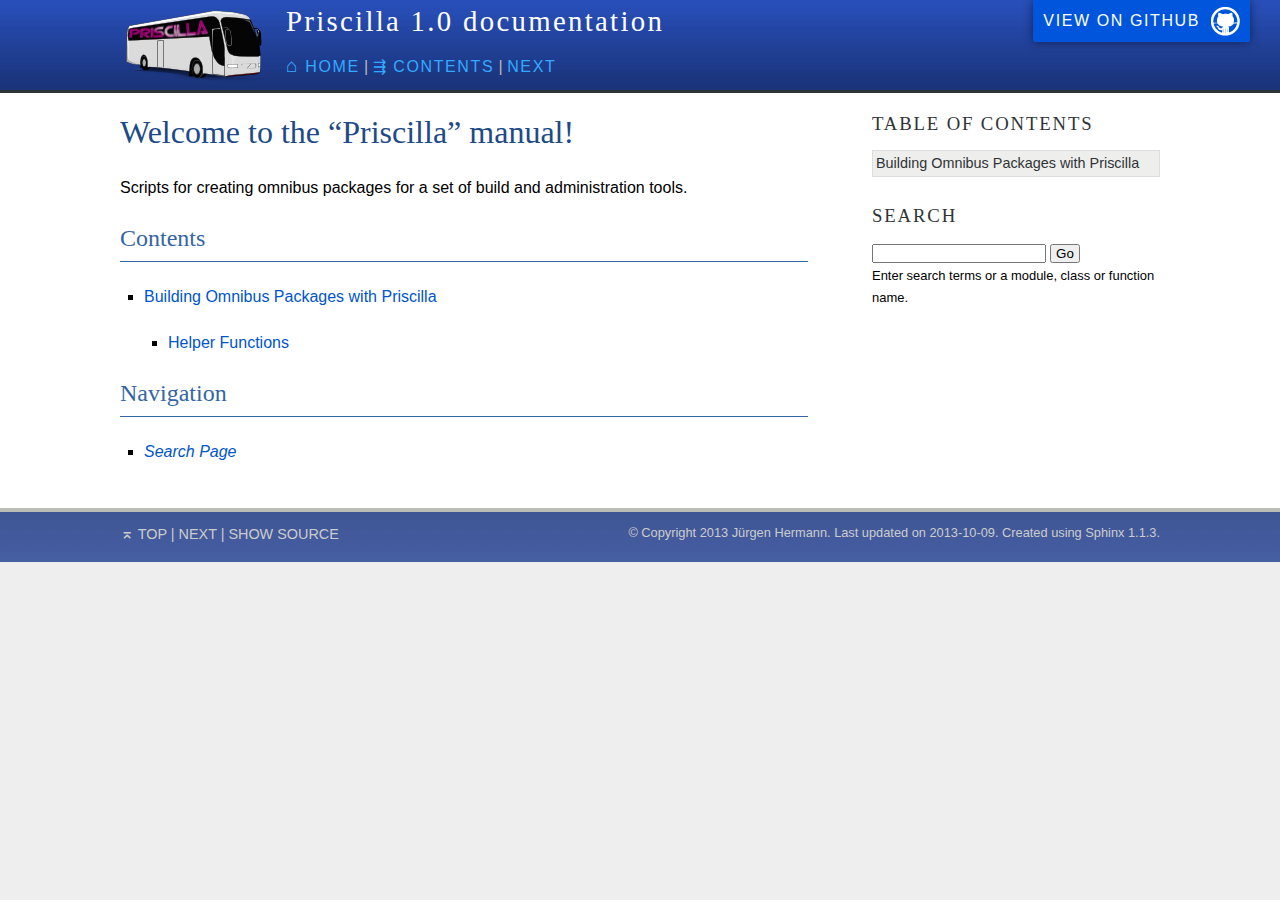
<file: index.html>
<!DOCTYPE html PUBLIC "-//W3C//DTD XHTML 1.0 Transitional//EN"
  "http://www.w3.org/TR/xhtml1/DTD/xhtml1-transitional.dtd">


<html xmlns="http://www.w3.org/1999/xhtml">
  <head>
    <meta http-equiv="Content-Type" content="text/html; charset=utf-8" />
    
    <title>Welcome to the “Priscilla” manual! &mdash; Priscilla 1.0 documentation</title>
    
    <link rel="stylesheet" href="_static/agogo.css" type="text/css" />
    <link rel="stylesheet" href="_static/pygments.css" type="text/css" />
    
    <script type="text/javascript">
      var DOCUMENTATION_OPTIONS = {
        URL_ROOT:    '',
        VERSION:     '1.0',
        COLLAPSE_INDEX: false,
        FILE_SUFFIX: '.html',
        HAS_SOURCE:  true
      };
    </script>
    <script type="text/javascript" src="_static/jquery.js"></script>
    <script type="text/javascript" src="_static/underscore.js"></script>
    <script type="text/javascript" src="_static/doctools.js"></script>
    <link rel="shortcut icon" href="_static/priscilla-logo.ico"/>
    <link rel="top" title="Priscilla 1.0 documentation" href="#" />
    <link rel="next" title="Building Omnibus Packages with Priscilla" href="packaging.html" /> 
  </head>
  <body>
    <a name="top"></a>
    <div class="header-wrapper">
        <div class="header">
                <p class="logo"><a href="#">
                    <img class="logo" src="_static/priscilla-logo.png" alt="Logo"/>
                </a></p>
            <div class="headertitle"><a href="#">Priscilla 1.0 documentation</a></div>
            <div class="rel">
                <a href="/" title="Home"><big>⌂</big> Home</a>  |
                <a href="#">⇶ Contents</a>  |
                <a href="packaging.html" title="Building Omnibus Packages with Priscilla"
                    accesskey="N">next</a>
                    <a id="forkme_banner" href="https://github.com/jhermann/priscilla">View on GitHub</a>
            </div>
         </div>
    </div>

    <div class="content-wrapper">
        <div class="content">
            <div class="document">
                    
      <div class="documentwrapper">
        <div class="bodywrapper">
          <div class="body">
            
  <div class="section" id="welcome-to-the-priscilla-manual">
<h1>Welcome to the “Priscilla” manual!<a class="headerlink" href="#welcome-to-the-priscilla-manual" title="Permalink to this headline">¶</a></h1>
<p>Scripts for creating omnibus packages for a set of build and administration tools.</p>
<div class="section" id="contents">
<h2>Contents<a class="headerlink" href="#contents" title="Permalink to this headline">¶</a></h2>
<div class="toctree-wrapper compound">
<ul>
<li class="toctree-l1"><a class="reference internal" href="packaging.html">Building Omnibus Packages with Priscilla</a><ul>
<li class="toctree-l2"><a class="reference internal" href="packaging.html#helper-functions">Helper Functions</a></li>
</ul>
</li>
</ul>
</div>
</div>
<div class="section" id="navigation">
<h2>Navigation<a class="headerlink" href="#navigation" title="Permalink to this headline">¶</a></h2>
<ul class="simple">
<li><a class="reference internal" href="search.html"><em>Search Page</em></a></li>
</ul>
</div>
</div>


          </div>
        </div>
      </div>
            </div>
            <div class="sidebar">
                    <h3>Table Of Contents</h3>
                    <ul>
<li class="toctree-l1"><a class="reference internal" href="packaging.html">Building Omnibus Packages with Priscilla</a></li>
</ul>

                    <h3 style="margin-top: 1.5em;">Search</h3>
                    <form class="search" action="search.html" method="get">
                        <input type="text" name="q" />
                        <input type="submit" value="Go" />
                        <input type="hidden" name="check_keywords" value="yes" />
                        <input type="hidden" name="area" value="default" />
                    </form>
                    <p class="searchtip" style="font-size: 90%">
                        Enter search terms or a module, class or function name.
                    </p>
            </div>
            <div class="clearer"></div>
        </div>
    </div>

    <div class="footer-wrapper">
        <div class="footer">
            <span class="left">
                <a href="#top"><big>⌅</big> Top</a>  |
                <a href="packaging.html" title="Building Omnibus Packages with Priscilla"
                    >next</a>
                     |
                    <a href="_sources/index.txt"
                         rel="nofollow">Show Source</a>
            </span>

            <span class="right">
                
    <div class="footer">
        &copy; Copyright 2013 Jürgen Hermann.
      Last updated on 2013-10-09.
      Created using <a href="http://sphinx.pocoo.org/">Sphinx</a> 1.1.3.
    </div>
            </span>
            <div class="clearer"></div>
        </div>
    </div>

  </body>
</html>
</file>
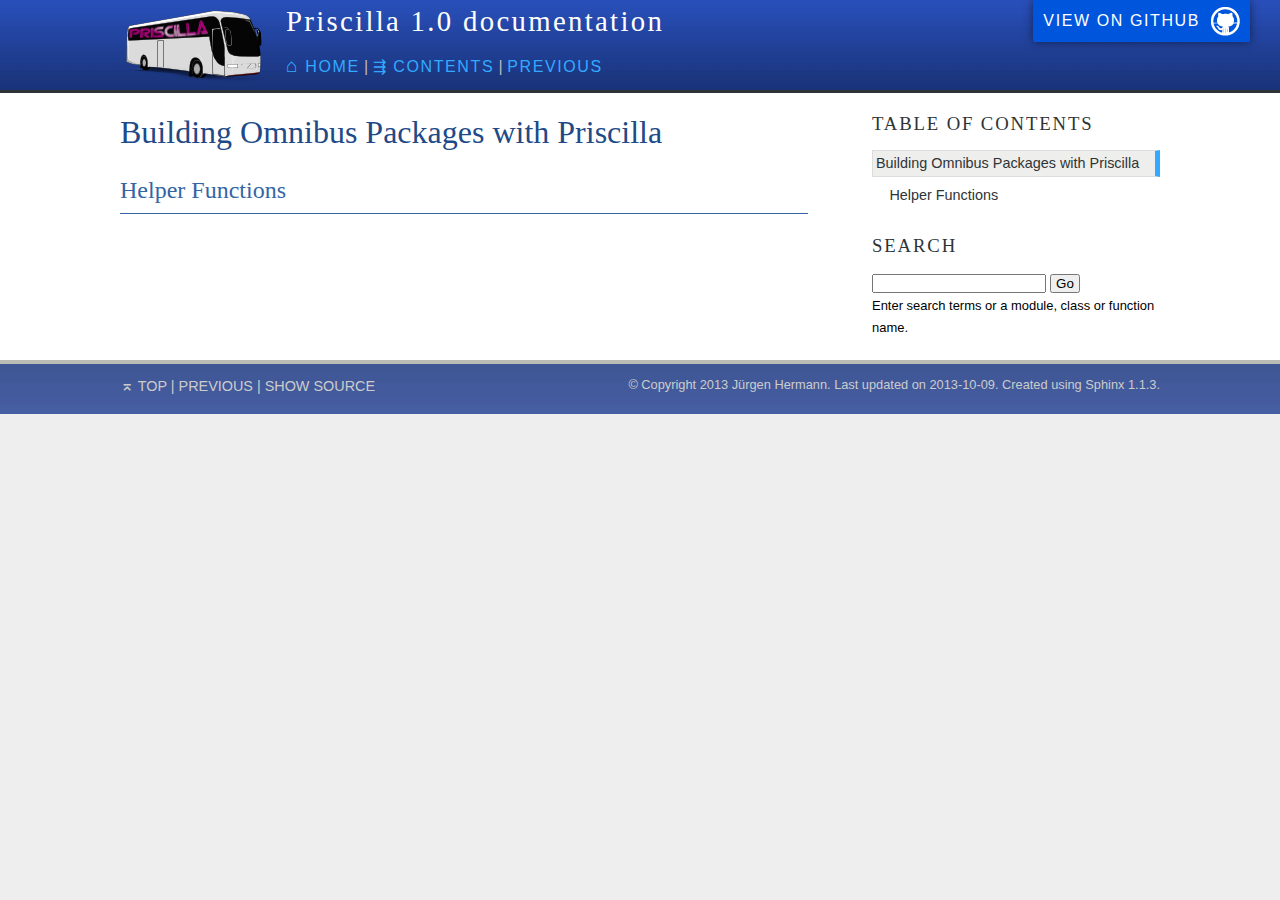
<file: packaging.html>
<!DOCTYPE html PUBLIC "-//W3C//DTD XHTML 1.0 Transitional//EN"
  "http://www.w3.org/TR/xhtml1/DTD/xhtml1-transitional.dtd">


<html xmlns="http://www.w3.org/1999/xhtml">
  <head>
    <meta http-equiv="Content-Type" content="text/html; charset=utf-8" />
    
    <title>Building Omnibus Packages with Priscilla &mdash; Priscilla 1.0 documentation</title>
    
    <link rel="stylesheet" href="_static/agogo.css" type="text/css" />
    <link rel="stylesheet" href="_static/pygments.css" type="text/css" />
    
    <script type="text/javascript">
      var DOCUMENTATION_OPTIONS = {
        URL_ROOT:    '',
        VERSION:     '1.0',
        COLLAPSE_INDEX: false,
        FILE_SUFFIX: '.html',
        HAS_SOURCE:  true
      };
    </script>
    <script type="text/javascript" src="_static/jquery.js"></script>
    <script type="text/javascript" src="_static/underscore.js"></script>
    <script type="text/javascript" src="_static/doctools.js"></script>
    <link rel="shortcut icon" href="_static/priscilla-logo.ico"/>
    <link rel="top" title="Priscilla 1.0 documentation" href="index.html" />
    <link rel="prev" title="Welcome to the “Priscilla” manual!" href="index.html" /> 
  </head>
  <body>
    <a name="top"></a>
    <div class="header-wrapper">
        <div class="header">
                <p class="logo"><a href="index.html">
                    <img class="logo" src="_static/priscilla-logo.png" alt="Logo"/>
                </a></p>
            <div class="headertitle"><a href="index.html">Priscilla 1.0 documentation</a></div>
            <div class="rel">
                <a href="/" title="Home"><big>⌂</big> Home</a>  |
                <a href="index.html">⇶ Contents</a>  |
                <a href="index.html" title="Welcome to the “Priscilla” manual!"
                    accesskey="P">previous</a>
                    <a id="forkme_banner" href="https://github.com/jhermann/priscilla">View on GitHub</a>
            </div>
         </div>
    </div>

    <div class="content-wrapper">
        <div class="content">
            <div class="document">
                    
      <div class="documentwrapper">
        <div class="bodywrapper">
          <div class="body">
            
  <div class="section" id="building-omnibus-packages-with-priscilla">
<h1>Building Omnibus Packages with Priscilla<a class="headerlink" href="#building-omnibus-packages-with-priscilla" title="Permalink to this headline">¶</a></h1>
<div class="section" id="helper-functions">
<h2>Helper Functions<a class="headerlink" href="#helper-functions" title="Permalink to this headline">¶</a></h2>
</div>
</div>


          </div>
        </div>
      </div>
            </div>
            <div class="sidebar">
                    <h3>Table Of Contents</h3>
                    <ul class="current">
<li class="toctree-l1 current"><a class="current reference internal" href="">Building Omnibus Packages with Priscilla</a><ul>
<li class="toctree-l2"><a class="reference internal" href="#helper-functions">Helper Functions</a></li>
</ul>
</li>
</ul>

                    <h3 style="margin-top: 1.5em;">Search</h3>
                    <form class="search" action="search.html" method="get">
                        <input type="text" name="q" />
                        <input type="submit" value="Go" />
                        <input type="hidden" name="check_keywords" value="yes" />
                        <input type="hidden" name="area" value="default" />
                    </form>
                    <p class="searchtip" style="font-size: 90%">
                        Enter search terms or a module, class or function name.
                    </p>
            </div>
            <div class="clearer"></div>
        </div>
    </div>

    <div class="footer-wrapper">
        <div class="footer">
            <span class="left">
                <a href="#top"><big>⌅</big> Top</a>  |
                <a href="index.html" title="Welcome to the “Priscilla” manual!"
                    >previous</a>
                     |
                    <a href="_sources/packaging.txt"
                         rel="nofollow">Show Source</a>
            </span>

            <span class="right">
                
    <div class="footer">
        &copy; Copyright 2013 Jürgen Hermann.
      Last updated on 2013-10-09.
      Created using <a href="http://sphinx.pocoo.org/">Sphinx</a> 1.1.3.
    </div>
            </span>
            <div class="clearer"></div>
        </div>
    </div>

  </body>
</html>
</file>
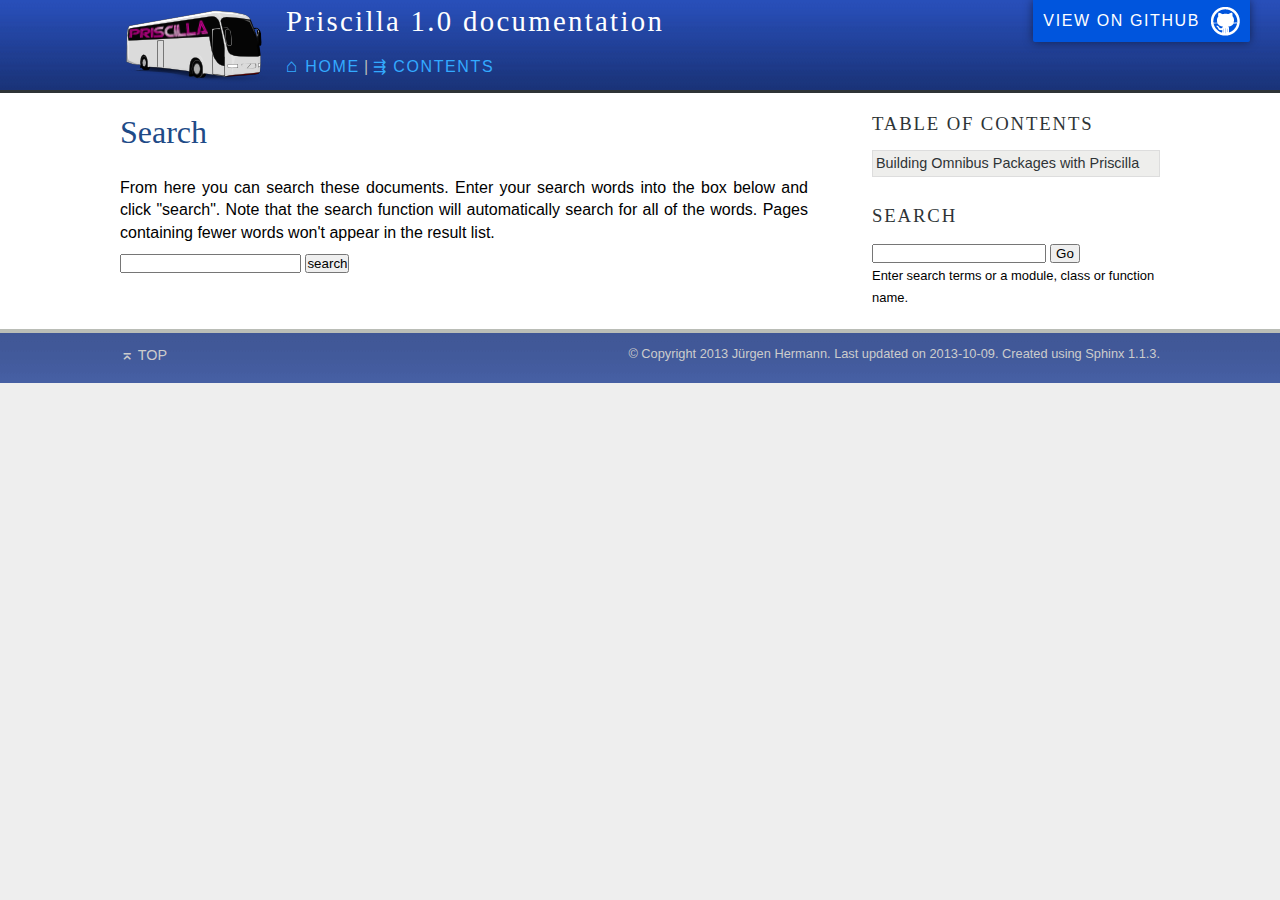
<file: search.html>
<!DOCTYPE html PUBLIC "-//W3C//DTD XHTML 1.0 Transitional//EN"
  "http://www.w3.org/TR/xhtml1/DTD/xhtml1-transitional.dtd">


<html xmlns="http://www.w3.org/1999/xhtml">
  <head>
    <meta http-equiv="Content-Type" content="text/html; charset=utf-8" />
    
    <title>Search &mdash; Priscilla 1.0 documentation</title>
    
    <link rel="stylesheet" href="_static/agogo.css" type="text/css" />
    <link rel="stylesheet" href="_static/pygments.css" type="text/css" />
    
    <script type="text/javascript">
      var DOCUMENTATION_OPTIONS = {
        URL_ROOT:    '',
        VERSION:     '1.0',
        COLLAPSE_INDEX: false,
        FILE_SUFFIX: '.html',
        HAS_SOURCE:  true
      };
    </script>
    <script type="text/javascript" src="_static/jquery.js"></script>
    <script type="text/javascript" src="_static/underscore.js"></script>
    <script type="text/javascript" src="_static/doctools.js"></script>
    <script type="text/javascript" src="_static/searchtools.js"></script>
    <link rel="shortcut icon" href="_static/priscilla-logo.ico"/>
    <link rel="top" title="Priscilla 1.0 documentation" href="index.html" />
  <script type="text/javascript">
    jQuery(function() { Search.loadIndex("searchindex.js"); });
  </script>
   

  </head>
  <body>
    <a name="top"></a>
    <div class="header-wrapper">
        <div class="header">
                <p class="logo"><a href="index.html">
                    <img class="logo" src="_static/priscilla-logo.png" alt="Logo"/>
                </a></p>
            <div class="headertitle"><a href="index.html">Priscilla 1.0 documentation</a></div>
            <div class="rel">
                <a href="/" title="Home"><big>⌂</big> Home</a>  |
                <a href="index.html">⇶ Contents</a>
                    <a id="forkme_banner" href="https://github.com/jhermann/priscilla">View on GitHub</a>
            </div>
         </div>
    </div>

    <div class="content-wrapper">
        <div class="content">
            <div class="document">
                    
      <div class="documentwrapper">
        <div class="bodywrapper">
          <div class="body">
            
  <h1 id="search-documentation">Search</h1>
  <div id="fallback" class="admonition warning">
  <script type="text/javascript">$('#fallback').hide();</script>
  <p>
    Please activate JavaScript to enable the search
    functionality.
  </p>
  </div>
  <p>
    From here you can search these documents. Enter your search
    words into the box below and click "search". Note that the search
    function will automatically search for all of the words. Pages
    containing fewer words won't appear in the result list.
  </p>
  <form action="" method="get">
    <input type="text" name="q" value="" />
    <input type="submit" value="search" />
    <span id="search-progress" style="padding-left: 10px"></span>
  </form>
  
  <div id="search-results">
  
  </div>

          </div>
        </div>
      </div>
            </div>
            <div class="sidebar">
                    <h3>Table Of Contents</h3>
                    <ul>
<li class="toctree-l1"><a class="reference internal" href="packaging.html">Building Omnibus Packages with Priscilla</a></li>
</ul>

                    <h3 style="margin-top: 1.5em;">Search</h3>
                    <form class="search" action="#" method="get">
                        <input type="text" name="q" />
                        <input type="submit" value="Go" />
                        <input type="hidden" name="check_keywords" value="yes" />
                        <input type="hidden" name="area" value="default" />
                    </form>
                    <p class="searchtip" style="font-size: 90%">
                        Enter search terms or a module, class or function name.
                    </p>
            </div>
            <div class="clearer"></div>
        </div>
    </div>

    <div class="footer-wrapper">
        <div class="footer">
            <span class="left">
                <a href="#top"><big>⌅</big> Top</a>
            </span>

            <span class="right">
                
    <div class="footer">
        &copy; Copyright 2013 Jürgen Hermann.
      Last updated on 2013-10-09.
      Created using <a href="http://sphinx.pocoo.org/">Sphinx</a> 1.1.3.
    </div>
            </span>
            <div class="clearer"></div>
        </div>
    </div>

  </body>
</html>
</file>
<file: _static/agogo.css>
/*
    agogo.css_t
    ~~~~~~~~~~~

    Sphinx stylesheet -- agogo theme.

    :copyright: Copyright 2007-2011 by the Sphinx team, see AUTHORS.
    :license: BSD, see LICENSE for details.
 */

* {
    margin: 0px;
    padding: 0px;
}

body {
    font-family: "Verdana", Arial, sans-serif;
    line-height: 1.4em;
    color: black;
    background-color: #eee;
}


/* Page layout */

div.header, div.content, div.footer {
    width: 65em;
    margin-left: auto;
    margin-right: auto;
}

div.footer .left {
    font-size: 90%;
}

div.footer .right {
    font-size: 80%;
}

div.footer .right div {
    display: inline;
}

div.header-wrapper {
    background: url(bgtop.png) top left repeat-x;
    border-bottom: 3px solid #2e3436;
    height: 90px;
}


/* Default body styles */
a {
    color: #05c;
}

div.bodywrapper a, div.sidebar a, div.header a, div.footer a {
    text-decoration: none;
}
div.bodywrapper a:hover, div.sidebar a:hover, div.header a:hover, div.footer a:hover {
    color: #038;
    text-shadow: #39f 0px 0px 2px;
}

div.header a, div.footer a {
    color: #3af;
}
div.header a:hover, div.footer a:hover {
    color: #5bf;
}
div.header div.rel a {
    letter-spacing: .1em;
    text-transform: uppercase;
}

div.header .headertitle a {
    color: white;
}
div.header .headertitle a:hover {
    color: #ccc;
}

div.header div.rel {
    color: #bbb;
}


#forkme_banner {
    display: block;
    position: absolute;
    top:0;
    right: 30px;
    z-index: 10;
    padding: 10px 50px 10px 10px;
    color: #fff;
    background: url('./octocat.png') #05d no-repeat 95% 50%;
    font-weight: 500;
    box-shadow: 0 0 10px rgba(0,0,0,.5);
    border-bottom-left-radius: 2px;
    border-bottom-right-radius: 2px;
}

#forkme_banner img {
    position: relative;
    margin: 0 auto;
    max-width: 739px;
    padding: 5px;
    margin: 10px 0 10px 0;
    border: 1px solid #ebebeb;

    box-shadow: 0 0 5px #ebebeb;
    -webkit-box-shadow: 0 0 5px #ebebeb;
    -moz-box-shadow: 0 0 5px #ebebeb;
    -o-box-shadow: 0 0 5px #ebebeb;
    -ms-box-shadow: 0 0 5px #ebebeb;

    width: 100%;
    max-width: 100%;
}


.clearer {
    clear: both;
}

.left {
    float: left;
}

.right {
    float: right;
}

.line-block {
    display: block;
    margin-top: 1em;
    margin-bottom: 1em;
}

.line-block .line-block {
    margin-top: 0;
    margin-bottom: 0;
    margin-left: 1.5em;
}

h1, h2, h3, h4 {
    font-family: "Georgia", "Times New Roman", serif;
    font-weight: normal;
    color: #3465a4;
    margin-bottom: .8em;
}

h1 {
    color: #204a87;
}

h2 {
    padding-bottom: .5em;
    border-bottom: 1px solid #3465a4;
}

a.headerlink {
    visibility: hidden;
    color: #ddd;
    padding-left: .3em;
}

h1:hover > a.headerlink,
h2:hover > a.headerlink,
h3:hover > a.headerlink,
h4:hover > a.headerlink,
h5:hover > a.headerlink,
h6:hover > a.headerlink,
dt:hover > a.headerlink {
    visibility: visible;
}

pre, span.pre {
    font-family: "DejaVu Sans Mono", "Andale Mono", "Lucida Console", Monaco, monospace;
}
span.pre {
    font-size: 110%;
}

img {
    border: 0;
}

div.admonition {
    margin-top: 10px;
    margin-bottom: 10px;
    padding: 2px 7px 1px 7px;
    border-left: 0.2em solid black;
}

p.admonition-title {
    margin: 0px 10px 5px 0px;
    font-weight: bold;
}

dt:target, .highlighted {
    background-color: #fbe54e;
}

/* Header */

div.header {
    padding-top: 10px;
    padding-bottom: 5px;
}

div.header .headertitle {
    font-family: "Georgia", "Times New Roman", serif;
    font-weight: normal;
    font-size: 180%;
    letter-spacing: .08em;
    margin-bottom: .8em;
}

div.header div.rel {
    margin-top: 1em;
}

p.logo {
    float: left;
    margin-top: -5px;
    padding-right: 1em;
}

img.logo {
    border: 0;
}

div.ohloh iframe {
    -webkit-transform: scale(0.75);
    -ms-transform: scale(0.75);
    transform: scale(0.75);
}
#project_users iframe {
    margin-top: 1.5em;
    margin-left: 7em;
}


/* Content */
div.content-wrapper {
    background-color: white;
    padding-top: 20px;
    padding-bottom: 20px;
}

div.document {
    width: 45em;
    float: left;
}

div.body {
    padding-right: 2em;
    text-align: justify;
}

div.document h1 {
    line-height: 120%;
}

div.document ul {
    margin: 1.5em;
    list-style-type: square;
}

div.document dd {
    margin-left: 1.2em;
    margin-top: .4em;
    margin-bottom: 1em;
}

div.document .section {
    margin-top: 1.7em;
}
div.document .section:first-child {
    margin-top: 0px;
}

div.document div.highlight {
    padding: 3px;
    background-color: #eeeeec;
    border-top: 2px solid #dddddd;
    border-bottom: 2px solid #dddddd;
    margin-top: .8em;
    margin-bottom: .8em;
}
div.highlight {
    margin-left: 2em;
    box-shadow: 0 0 10px rgba(0,0,0,.1);
    overflow: auto;
}


div.document h2 {
    margin-top: .7em;
}

div.document p {
    margin-bottom: .5em;
}

div.document li.toctree-l1 {
    margin-bottom: 1em;
}

div.document .descname {
    font-weight: bold;
}

div.document .docutils.literal {
    background-color: #eeeeec;
    padding: 1px;
}

div.document .docutils.xref.literal {
    background-color: transparent;
    padding: 0px;
}

div.document blockquote {
    margin: 1em;
}

div.document ol {
    margin: 1.5em;
}


/* Sidebar */

div.sidebar {
    width: 20em;
    float: right;
    font-size: .9em;
}

div.sidebar h3 {
    color: #2e3436;
    text-transform: uppercase;
    font-size: 130%;
    letter-spacing: .1em;
}

div.sidebar ul {
    list-style-type: none;
}

div.sidebar li.toctree-l1 a {
    display: block;
    padding: 1px;
    border: 1px solid #dddddd;
    background-color: #eeeeec;
    margin-bottom: .4em;
    padding-left: 3px;
    color: #2e3436;
}

div.sidebar li.toctree-l2 a {
    background-color: transparent;
    border: none;
    margin-left: 1em;
    border-bottom: 1px solid #dddddd;
}

div.sidebar li.toctree-l3 a {
    background-color: transparent;
    border: none;
    margin-left: 2em;
    border-bottom: 1px solid #dddddd;
}

div.sidebar li.toctree-l2:last-child a {
    border-bottom: none;
}

div.sidebar li.toctree-l1.current a {
    border-right: 5px solid #3af;
}

div.sidebar li.toctree-l1.current li.toctree-l2 a {
    border-right: none;
}

div.sidebar input[type="text"] {
    width: 170px;
}

div.sidebar input[type="submit"] {
    width: 30px;
}


/* Footer */

div.footer-wrapper {
    background: url(bgfooter.png) top left repeat-x;
    border-top: 4px solid #babdb6;
    padding-top: 10px;
    padding-bottom: 0px;
    min-height: 2.5em;
}

div.footer, div.footer a {
    color: #ccc;
}

div.footer .right {
    text-align: right;
}

div.footer .left {
    text-transform: uppercase;
}


/* Styles copied from basic theme */

img.align-left, .figure.align-left, object.align-left {
    clear: left;
    float: left;
    margin-right: 1em;
}

img.align-right, .figure.align-right, object.align-right {
    clear: right;
    float: right;
    margin-left: 1em;
}

img.align-center, .figure.align-center, object.align-center {
    display: block;
    margin-left: auto;
    margin-right: auto;
}

.align-left {
    text-align: left;
}

.align-center {
    text-align: center;
}

.align-right {
    text-align: right;
}

/* -- search page ----------------------------------------------------------- */

ul.search {
    margin: 10px 0 0 20px;
    padding: 0;
}

ul.search li {
    padding: 5px 0 5px 20px;
    background-image: url(file.png);
    background-repeat: no-repeat;
    background-position: 0 7px;
}

ul.search li a {
    font-weight: bold;
}

ul.search li div.context {
    color: #888;
    margin: 2px 0 0 30px;
    text-align: left;
}

ul.keywordmatches li.goodmatch a {
    font-weight: bold;
}

/* -- index page ------------------------------------------------------------ */

table.contentstable {
    width: 90%;
}

table.contentstable p.biglink {
    line-height: 150%;
}

a.biglink {
    font-size: 1.3em;
}

span.linkdescr {
    font-style: italic;
    padding-top: 5px;
    font-size: 90%;
}

/* -- general index --------------------------------------------------------- */

table.indextable td {
    text-align: left;
    vertical-align: top;
}

table.indextable dl, table.indextable dd {
    margin-top: 0;
    margin-bottom: 0;
}

table.indextable tr.pcap {
    height: 10px;
}

table.indextable tr.cap {
    margin-top: 10px;
    background-color: #f2f2f2;
}

img.toggler {
    margin-right: 3px;
    margin-top: 3px;
    cursor: pointer;
}

/* -- viewcode extension ---------------------------------------------------- */

.viewcode-link {
    float: right;
}

.viewcode-back {
    float: right;
    font-family:: "Verdana", Arial, sans-serif;
}

div.viewcode-block:target {
    margin: -1px -3px;
    padding: 0 3px;
    background-color: #f4debf;
    border-top: 1px solid #ac9;
    border-bottom: 1px solid #ac9;
}
</file>
<file: _static/pygments.css>
.highlight .hll { background-color: #ffffcc }
.highlight  { background: #eeffcc; }
.highlight .c { color: #408090; font-style: italic } /* Comment */
.highlight .err { border: 1px solid #FF0000 } /* Error */
.highlight .k { color: #007020; font-weight: bold } /* Keyword */
.highlight .o { color: #666666 } /* Operator */
.highlight .cm { color: #408090; font-style: italic } /* Comment.Multiline */
.highlight .cp { color: #007020 } /* Comment.Preproc */
.highlight .c1 { color: #408090; font-style: italic } /* Comment.Single */
.highlight .cs { color: #408090; background-color: #fff0f0 } /* Comment.Special */
.highlight .gd { color: #A00000 } /* Generic.Deleted */
.highlight .ge { font-style: italic } /* Generic.Emph */
.highlight .gr { color: #FF0000 } /* Generic.Error */
.highlight .gh { color: #000080; font-weight: bold } /* Generic.Heading */
.highlight .gi { color: #00A000 } /* Generic.Inserted */
.highlight .go { color: #333333 } /* Generic.Output */
.highlight .gp { color: #c65d09; font-weight: bold } /* Generic.Prompt */
.highlight .gs { font-weight: bold } /* Generic.Strong */
.highlight .gu { color: #800080; font-weight: bold } /* Generic.Subheading */
.highlight .gt { color: #0044DD } /* Generic.Traceback */
.highlight .kc { color: #007020; font-weight: bold } /* Keyword.Constant */
.highlight .kd { color: #007020; font-weight: bold } /* Keyword.Declaration */
.highlight .kn { color: #007020; font-weight: bold } /* Keyword.Namespace */
.highlight .kp { color: #007020 } /* Keyword.Pseudo */
.highlight .kr { color: #007020; font-weight: bold } /* Keyword.Reserved */
.highlight .kt { color: #902000 } /* Keyword.Type */
.highlight .m { color: #208050 } /* Literal.Number */
.highlight .s { color: #4070a0 } /* Literal.String */
.highlight .na { color: #4070a0 } /* Name.Attribute */
.highlight .nb { color: #007020 } /* Name.Builtin */
.highlight .nc { color: #0e84b5; font-weight: bold } /* Name.Class */
.highlight .no { color: #60add5 } /* Name.Constant */
.highlight .nd { color: #555555; font-weight: bold } /* Name.Decorator */
.highlight .ni { color: #d55537; font-weight: bold } /* Name.Entity */
.highlight .ne { color: #007020 } /* Name.Exception */
.highlight .nf { color: #06287e } /* Name.Function */
.highlight .nl { color: #002070; font-weight: bold } /* Name.Label */
.highlight .nn { color: #0e84b5; font-weight: bold } /* Name.Namespace */
.highlight .nt { color: #062873; font-weight: bold } /* Name.Tag */
.highlight .nv { color: #bb60d5 } /* Name.Variable */
.highlight .ow { color: #007020; font-weight: bold } /* Operator.Word */
.highlight .w { color: #bbbbbb } /* Text.Whitespace */
.highlight .mf { color: #208050 } /* Literal.Number.Float */
.highlight .mh { color: #208050 } /* Literal.Number.Hex */
.highlight .mi { color: #208050 } /* Literal.Number.Integer */
.highlight .mo { color: #208050 } /* Literal.Number.Oct */
.highlight .sb { color: #4070a0 } /* Literal.String.Backtick */
.highlight .sc { color: #4070a0 } /* Literal.String.Char */
.highlight .sd { color: #4070a0; font-style: italic } /* Literal.String.Doc */
.highlight .s2 { color: #4070a0 } /* Literal.String.Double */
.highlight .se { color: #4070a0; font-weight: bold } /* Literal.String.Escape */
.highlight .sh { color: #4070a0 } /* Literal.String.Heredoc */
.highlight .si { color: #70a0d0; font-style: italic } /* Literal.String.Interpol */
.highlight .sx { color: #c65d09 } /* Literal.String.Other */
.highlight .sr { color: #235388 } /* Literal.String.Regex */
.highlight .s1 { color: #4070a0 } /* Literal.String.Single */
.highlight .ss { color: #517918 } /* Literal.String.Symbol */
.highlight .bp { color: #007020 } /* Name.Builtin.Pseudo */
.highlight .vc { color: #bb60d5 } /* Name.Variable.Class */
.highlight .vg { color: #bb60d5 } /* Name.Variable.Global */
.highlight .vi { color: #bb60d5 } /* Name.Variable.Instance */
.highlight .il { color: #208050 } /* Literal.Number.Integer.Long */
</file>
